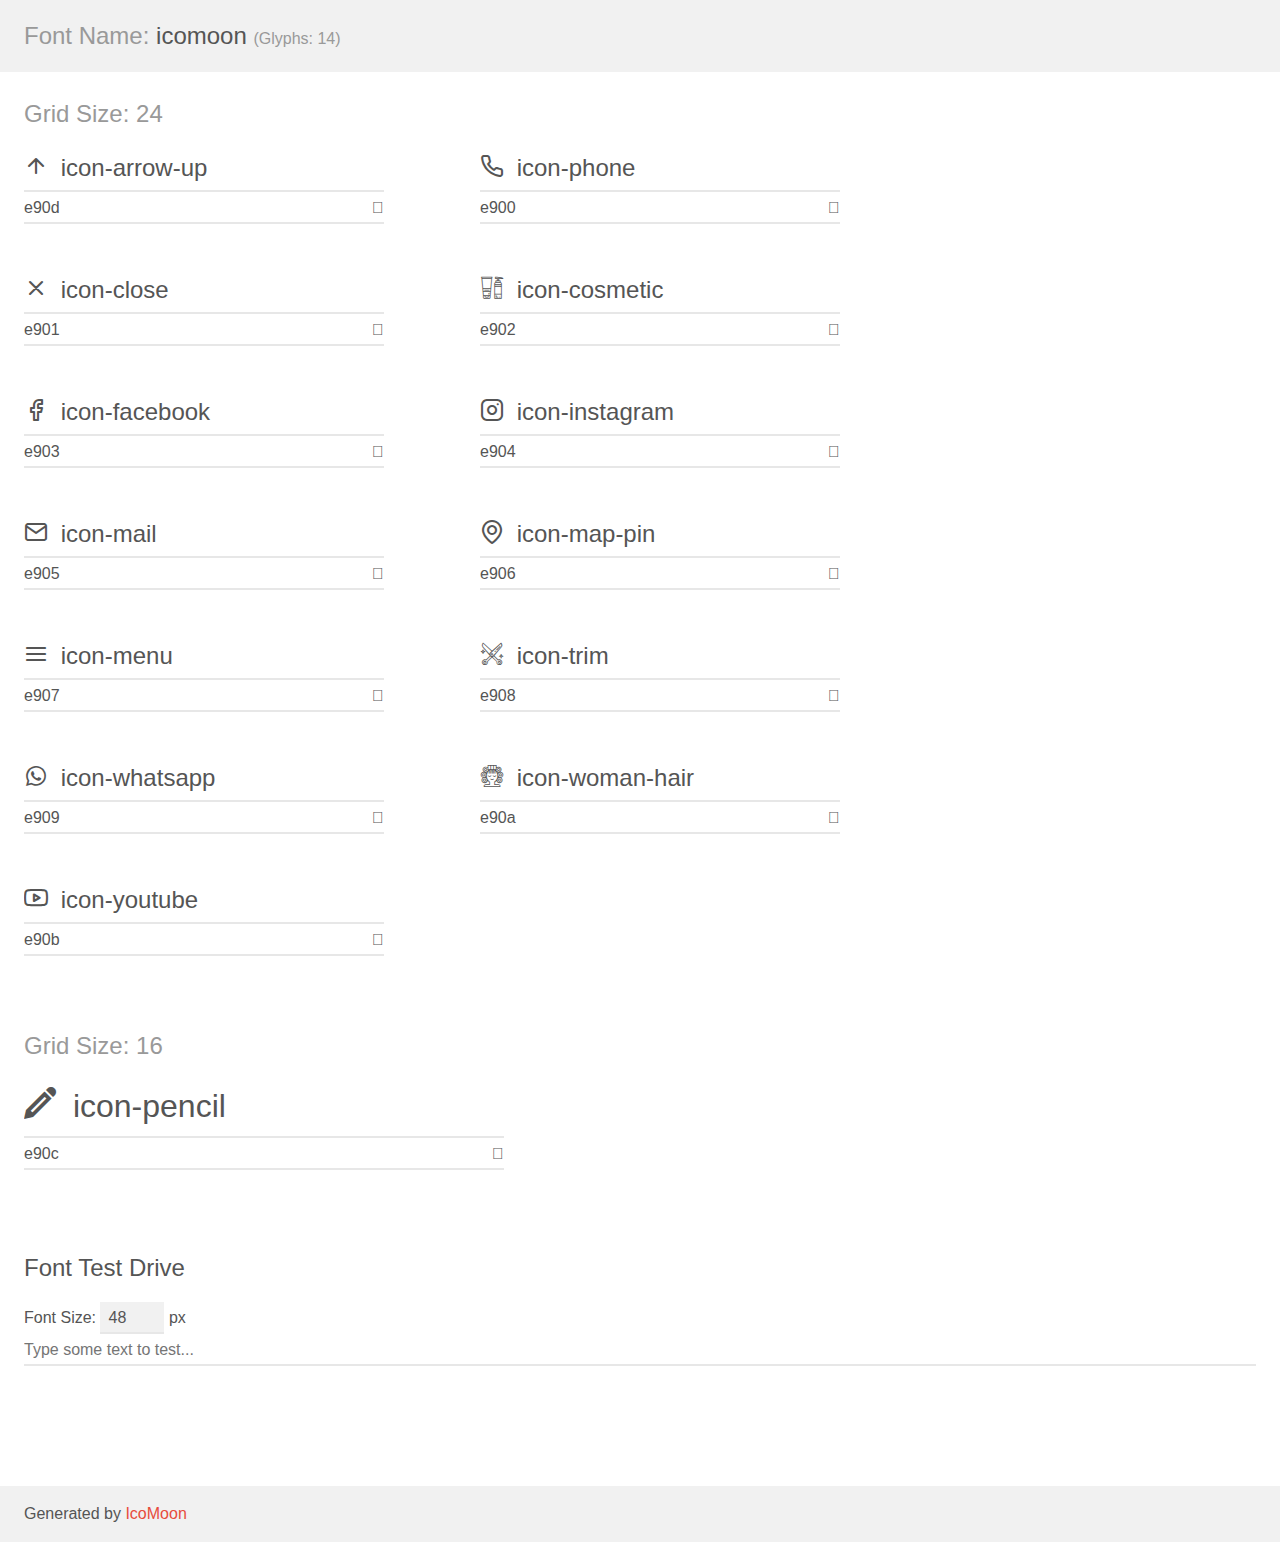
<file: assets/fonts/demo.html>
<!doctype html>
<html>
<head>
    <meta charset="utf-8">
    <title>IcoMoon Demo</title>
    <meta name="description" content="An Icon Font Generated By IcoMoon.io">
    <meta name="viewport" content="width=device-width, initial-scale=1">
    <link rel="stylesheet" href="demo-files/demo.css">
    <link rel="stylesheet" href="style.css"></head>
<body>
    <div class="bgc1 clearfix">
        <h1 class="mhmm mvm"><span class="fgc1">Font Name:</span> icomoon <small class="fgc1">(Glyphs:&nbsp;14)</small></h1>
    </div>
    <div class="clearfix mhl ptl">
        <h1 class="mvm mtn fgc1">Grid Size: 24</h1>
        <div class="glyph fs1">
            <div class="clearfix bshadow0 pbs">
                <span class="icon-arrow-up"></span>
                <span class="mls"> icon-arrow-up</span>
            </div>
            <fieldset class="fs0 size1of1 clearfix hidden-false">
                <input type="text" readonly value="e90d" class="unit size1of2" />
                <input type="text" maxlength="1" readonly value="&#xe90d;" class="unitRight size1of2 talign-right" />
            </fieldset>
            <div class="fs0 bshadow0 clearfix hidden-true">
                <span class="unit pvs fgc1">liga: </span>
                <input type="text" readonly value="" class="liga unitRight" />
            </div>
        </div>
        <div class="glyph fs1">
            <div class="clearfix bshadow0 pbs">
                <span class="icon-phone"></span>
                <span class="mls"> icon-phone</span>
            </div>
            <fieldset class="fs0 size1of1 clearfix hidden-false">
                <input type="text" readonly value="e900" class="unit size1of2" />
                <input type="text" maxlength="1" readonly value="&#xe900;" class="unitRight size1of2 talign-right" />
            </fieldset>
            <div class="fs0 bshadow0 clearfix hidden-true">
                <span class="unit pvs fgc1">liga: </span>
                <input type="text" readonly value="" class="liga unitRight" />
            </div>
        </div>
        <div class="glyph fs1">
            <div class="clearfix bshadow0 pbs">
                <span class="icon-close"></span>
                <span class="mls"> icon-close</span>
            </div>
            <fieldset class="fs0 size1of1 clearfix hidden-false">
                <input type="text" readonly value="e901" class="unit size1of2" />
                <input type="text" maxlength="1" readonly value="&#xe901;" class="unitRight size1of2 talign-right" />
            </fieldset>
            <div class="fs0 bshadow0 clearfix hidden-true">
                <span class="unit pvs fgc1">liga: </span>
                <input type="text" readonly value="" class="liga unitRight" />
            </div>
        </div>
        <div class="glyph fs1">
            <div class="clearfix bshadow0 pbs">
                <span class="icon-cosmetic"></span>
                <span class="mls"> icon-cosmetic</span>
            </div>
            <fieldset class="fs0 size1of1 clearfix hidden-false">
                <input type="text" readonly value="e902" class="unit size1of2" />
                <input type="text" maxlength="1" readonly value="&#xe902;" class="unitRight size1of2 talign-right" />
            </fieldset>
            <div class="fs0 bshadow0 clearfix hidden-true">
                <span class="unit pvs fgc1">liga: </span>
                <input type="text" readonly value="" class="liga unitRight" />
            </div>
        </div>
        <div class="glyph fs1">
            <div class="clearfix bshadow0 pbs">
                <span class="icon-facebook"></span>
                <span class="mls"> icon-facebook</span>
            </div>
            <fieldset class="fs0 size1of1 clearfix hidden-false">
                <input type="text" readonly value="e903" class="unit size1of2" />
                <input type="text" maxlength="1" readonly value="&#xe903;" class="unitRight size1of2 talign-right" />
            </fieldset>
            <div class="fs0 bshadow0 clearfix hidden-true">
                <span class="unit pvs fgc1">liga: </span>
                <input type="text" readonly value="" class="liga unitRight" />
            </div>
        </div>
        <div class="glyph fs1">
            <div class="clearfix bshadow0 pbs">
                <span class="icon-instagram"></span>
                <span class="mls"> icon-instagram</span>
            </div>
            <fieldset class="fs0 size1of1 clearfix hidden-false">
                <input type="text" readonly value="e904" class="unit size1of2" />
                <input type="text" maxlength="1" readonly value="&#xe904;" class="unitRight size1of2 talign-right" />
            </fieldset>
            <div class="fs0 bshadow0 clearfix hidden-true">
                <span class="unit pvs fgc1">liga: </span>
                <input type="text" readonly value="" class="liga unitRight" />
            </div>
        </div>
        <div class="glyph fs1">
            <div class="clearfix bshadow0 pbs">
                <span class="icon-mail"></span>
                <span class="mls"> icon-mail</span>
            </div>
            <fieldset class="fs0 size1of1 clearfix hidden-false">
                <input type="text" readonly value="e905" class="unit size1of2" />
                <input type="text" maxlength="1" readonly value="&#xe905;" class="unitRight size1of2 talign-right" />
            </fieldset>
            <div class="fs0 bshadow0 clearfix hidden-true">
                <span class="unit pvs fgc1">liga: </span>
                <input type="text" readonly value="" class="liga unitRight" />
            </div>
        </div>
        <div class="glyph fs1">
            <div class="clearfix bshadow0 pbs">
                <span class="icon-map-pin"></span>
                <span class="mls"> icon-map-pin</span>
            </div>
            <fieldset class="fs0 size1of1 clearfix hidden-false">
                <input type="text" readonly value="e906" class="unit size1of2" />
                <input type="text" maxlength="1" readonly value="&#xe906;" class="unitRight size1of2 talign-right" />
            </fieldset>
            <div class="fs0 bshadow0 clearfix hidden-true">
                <span class="unit pvs fgc1">liga: </span>
                <input type="text" readonly value="" class="liga unitRight" />
            </div>
        </div>
        <div class="glyph fs1">
            <div class="clearfix bshadow0 pbs">
                <span class="icon-menu"></span>
                <span class="mls"> icon-menu</span>
            </div>
            <fieldset class="fs0 size1of1 clearfix hidden-false">
                <input type="text" readonly value="e907" class="unit size1of2" />
                <input type="text" maxlength="1" readonly value="&#xe907;" class="unitRight size1of2 talign-right" />
            </fieldset>
            <div class="fs0 bshadow0 clearfix hidden-true">
                <span class="unit pvs fgc1">liga: </span>
                <input type="text" readonly value="" class="liga unitRight" />
            </div>
        </div>
        <div class="glyph fs1">
            <div class="clearfix bshadow0 pbs">
                <span class="icon-trim"></span>
                <span class="mls"> icon-trim</span>
            </div>
            <fieldset class="fs0 size1of1 clearfix hidden-false">
                <input type="text" readonly value="e908" class="unit size1of2" />
                <input type="text" maxlength="1" readonly value="&#xe908;" class="unitRight size1of2 talign-right" />
            </fieldset>
            <div class="fs0 bshadow0 clearfix hidden-true">
                <span class="unit pvs fgc1">liga: </span>
                <input type="text" readonly value="" class="liga unitRight" />
            </div>
        </div>
        <div class="glyph fs1">
            <div class="clearfix bshadow0 pbs">
                <span class="icon-whatsapp"></span>
                <span class="mls"> icon-whatsapp</span>
            </div>
            <fieldset class="fs0 size1of1 clearfix hidden-false">
                <input type="text" readonly value="e909" class="unit size1of2" />
                <input type="text" maxlength="1" readonly value="&#xe909;" class="unitRight size1of2 talign-right" />
            </fieldset>
            <div class="fs0 bshadow0 clearfix hidden-true">
                <span class="unit pvs fgc1">liga: </span>
                <input type="text" readonly value="" class="liga unitRight" />
            </div>
        </div>
        <div class="glyph fs1">
            <div class="clearfix bshadow0 pbs">
                <span class="icon-woman-hair"></span>
                <span class="mls"> icon-woman-hair</span>
            </div>
            <fieldset class="fs0 size1of1 clearfix hidden-false">
                <input type="text" readonly value="e90a" class="unit size1of2" />
                <input type="text" maxlength="1" readonly value="&#xe90a;" class="unitRight size1of2 talign-right" />
            </fieldset>
            <div class="fs0 bshadow0 clearfix hidden-true">
                <span class="unit pvs fgc1">liga: </span>
                <input type="text" readonly value="" class="liga unitRight" />
            </div>
        </div>
        <div class="glyph fs1">
            <div class="clearfix bshadow0 pbs">
                <span class="icon-youtube"></span>
                <span class="mls"> icon-youtube</span>
            </div>
            <fieldset class="fs0 size1of1 clearfix hidden-false">
                <input type="text" readonly value="e90b" class="unit size1of2" />
                <input type="text" maxlength="1" readonly value="&#xe90b;" class="unitRight size1of2 talign-right" />
            </fieldset>
            <div class="fs0 bshadow0 clearfix hidden-true">
                <span class="unit pvs fgc1">liga: </span>
                <input type="text" readonly value="" class="liga unitRight" />
            </div>
        </div>
    </div>
    <div class="clearfix mhl ptl">
        <h1 class="mvm mtn fgc1">Grid Size: 16</h1>
        <div class="glyph fs2">
            <div class="clearfix bshadow0 pbs">
                <span class="icon-pencil"></span>
                <span class="mls"> icon-pencil</span>
            </div>
            <fieldset class="fs0 size1of1 clearfix hidden-false">
                <input type="text" readonly value="e90c" class="unit size1of2" />
                <input type="text" maxlength="1" readonly value="&#xe90c;" class="unitRight size1of2 talign-right" />
            </fieldset>
            <div class="fs0 bshadow0 clearfix hidden-true">
                <span class="unit pvs fgc1">liga: </span>
                <input type="text" readonly value="pencil, write" class="liga unitRight" />
            </div>
        </div>
    </div>

    <!--[if gt IE 8]><!-->
    <div class="mhl clearfix mbl">
        <h1>Font Test Drive</h1>
        <label>
            Font Size: <input id="fontSize" type="number" class="textbox0 mbm"
            min="8" value="48" />
            px
        </label>
        <input id="testText" type="text" class="phl size1of1 mvl"
        placeholder="Type some text to test..." value=""/>
        <div id="testDrive" class="icon-" style="font-family: icomoon">&nbsp;
        </div>
    </div>
    <!--<![endif]-->
    <div class="bgc1 clearfix">
        <p class="mhl">Generated by <a href="https://icomoon.io/app">IcoMoon</a></p>
    </div>

    <script src="demo-files/demo.js"></script>
</body>
</html>
</file>
<file: assets/fonts/demo-files/demo.css>
body {
  padding: 0;
  margin: 0;
  font-family: sans-serif;
  font-size: 1em;
  line-height: 1.5;
  color: #555;
  background: #fff;
}
h1 {
  font-size: 1.5em;
  font-weight: normal;
}
small {
  font-size: .66666667em;
}
a {
  color: #e74c3c;
  text-decoration: none;
}
a:hover, a:focus {
  box-shadow: 0 1px #e74c3c;
}
.bshadow0, input {
  box-shadow: inset 0 -2px #e7e7e7;
}
input:hover {
  box-shadow: inset 0 -2px #ccc;
}
input, fieldset {
  font-family: sans-serif;
  font-size: 1em;
  margin: 0;
  padding: 0;
  border: 0;
}
input {
  color: inherit;
  line-height: 1.5;
  height: 1.5em;
  padding: .25em 0;
}
input:focus {
  outline: none;
  box-shadow: inset 0 -2px #449fdb;
}
.glyph {
  font-size: 16px;
  width: 15em;
  padding-bottom: 1em;
  margin-right: 4em;
  margin-bottom: 1em;
  float: left;
  overflow: hidden;
}
.liga {
  width: 80%;
  width: calc(100% - 2.5em);
}
.talign-right {
  text-align: right;
}
.talign-center {
  text-align: center;
}
.bgc1 {
  background: #f1f1f1;
}
.fgc1 {
  color: #999;
}
.fgc0 {
  color: #000;
}
p {
  margin-top: 1em;
  margin-bottom: 1em;
}
.mvm {
  margin-top: .75em;
  margin-bottom: .75em;
}
.mtn {
  margin-top: 0;
}
.mtl, .mal {
  margin-top: 1.5em;
}
.mbl, .mal {
  margin-bottom: 1.5em;
}
.mal, .mhl {
  margin-left: 1.5em;
  margin-right: 1.5em;
}
.mhmm {
  margin-left: 1em;
  margin-right: 1em;
}
.mls {
  margin-left: .25em;
}
.ptl {
  padding-top: 1.5em;
}
.pbs, .pvs {
  padding-bottom: .25em;
}
.pvs, .pts {
  padding-top: .25em;
}
.unit {
  float: left;
}
.unitRight {
  float: right;
}
.size1of2 {
  width: 50%;
}
.size1of1 {
  width: 100%;
}
.clearfix:before, .clearfix:after {
  content: " ";
  display: table;
}
.clearfix:after {
  clear: both;
}
.hidden-true {
  display: none;
}
.textbox0 {
  width: 3em;
  background: #f1f1f1;
  padding: .25em .5em;
  line-height: 1.5;
  height: 1.5em;
}
#testDrive {
  display: block;
  padding-top: 24px;
  line-height: 1.5;
}
.fs0 {
  font-size: 16px;
}
.fs1 {
  font-size: 24px;
}
.fs2 {
  font-size: 32px;
}
</file>
<file: assets/fonts/style.css>
@font-face {
  font-family: 'icomoon';
  src:  url('fonts/icomoon.eot?9skiz2');
  src:  url('fonts/icomoon.eot?9skiz2#iefix') format('embedded-opentype'),
    url('fonts/icomoon.ttf?9skiz2') format('truetype'),
    url('fonts/icomoon.woff?9skiz2') format('woff'),
    url('fonts/icomoon.svg?9skiz2#icomoon') format('svg');
  font-weight: normal;
  font-style: normal;
  font-display: block;
}

[class^="icon-"], [class*=" icon-"] {
  /* use !important to prevent issues with browser extensions that change fonts */
  font-family: 'icomoon' !important;
  speak: never;
  font-style: normal;
  font-weight: normal;
  font-variant: normal;
  text-transform: none;
  line-height: 1;

  /* Better Font Rendering =========== */
  -webkit-font-smoothing: antialiased;
  -moz-osx-font-smoothing: grayscale;
}

.icon-arrow-up:before {
  content: "\e90d";
}
.icon-phone:before {
  content: "\e900";
}
.icon-close:before {
  content: "\e901";
}
.icon-cosmetic:before {
  content: "\e902";
}
.icon-facebook:before {
  content: "\e903";
}
.icon-instagram:before {
  content: "\e904";
}
.icon-mail:before {
  content: "\e905";
}
.icon-map-pin:before {
  content: "\e906";
}
.icon-menu:before {
  content: "\e907";
}
.icon-trim:before {
  content: "\e908";
}
.icon-whatsapp:before {
  content: "\e909";
}
.icon-woman-hair:before {
  content: "\e90a";
}
.icon-youtube:before {
  content: "\e90b";
}
.icon-pencil:before {
  content: "\e90c";
}
</file>
